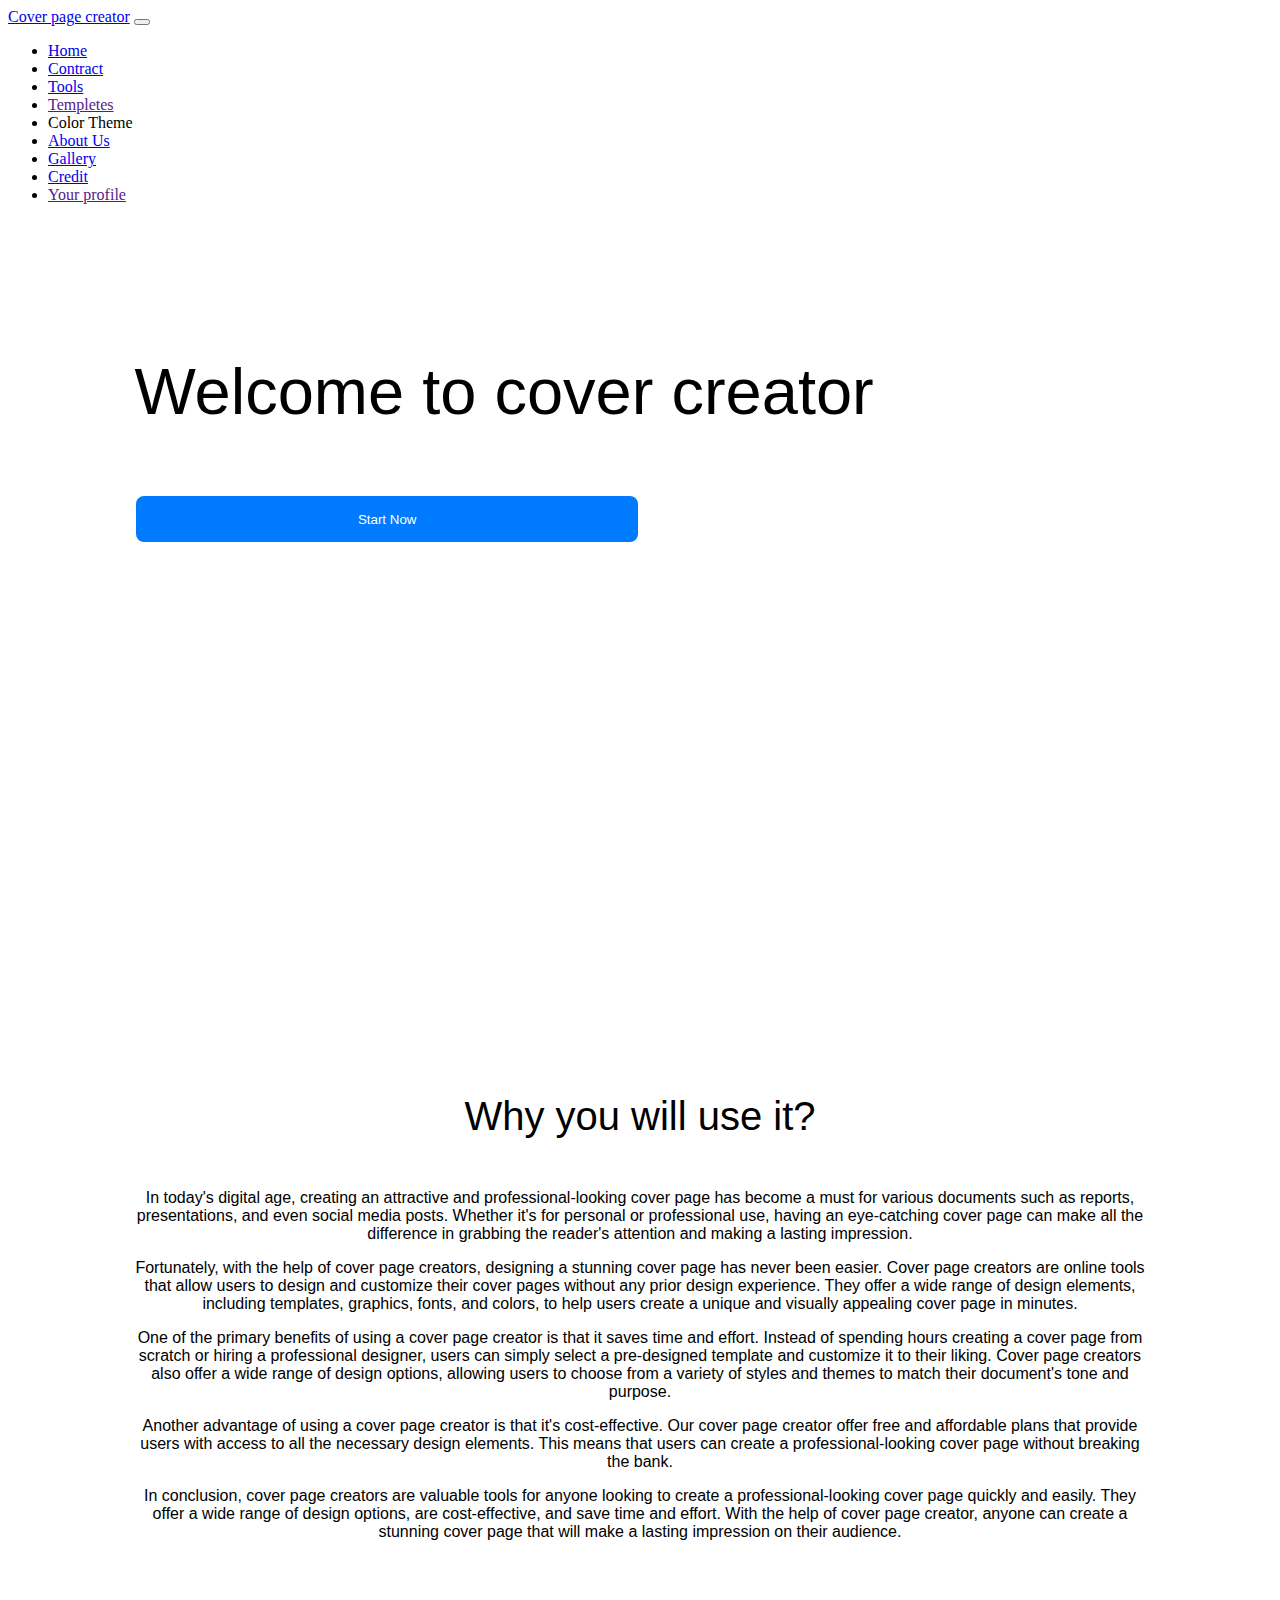
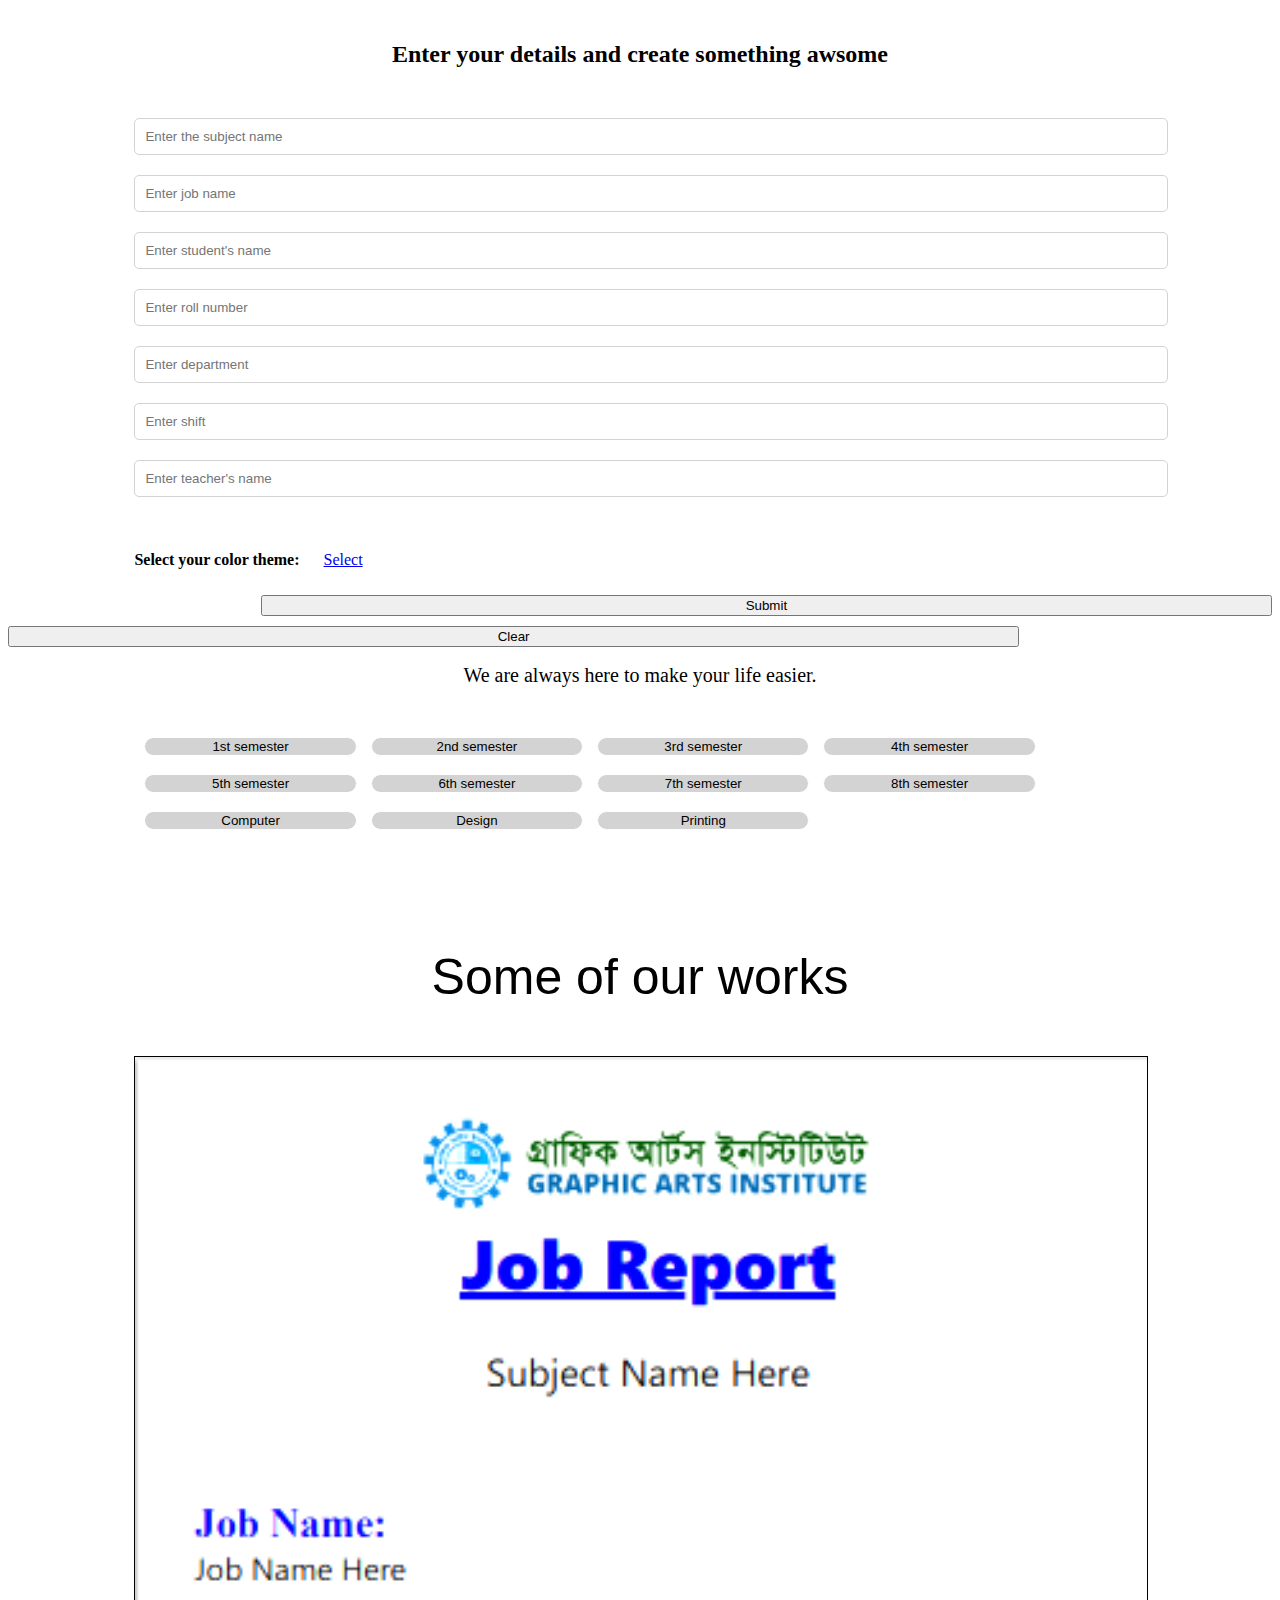
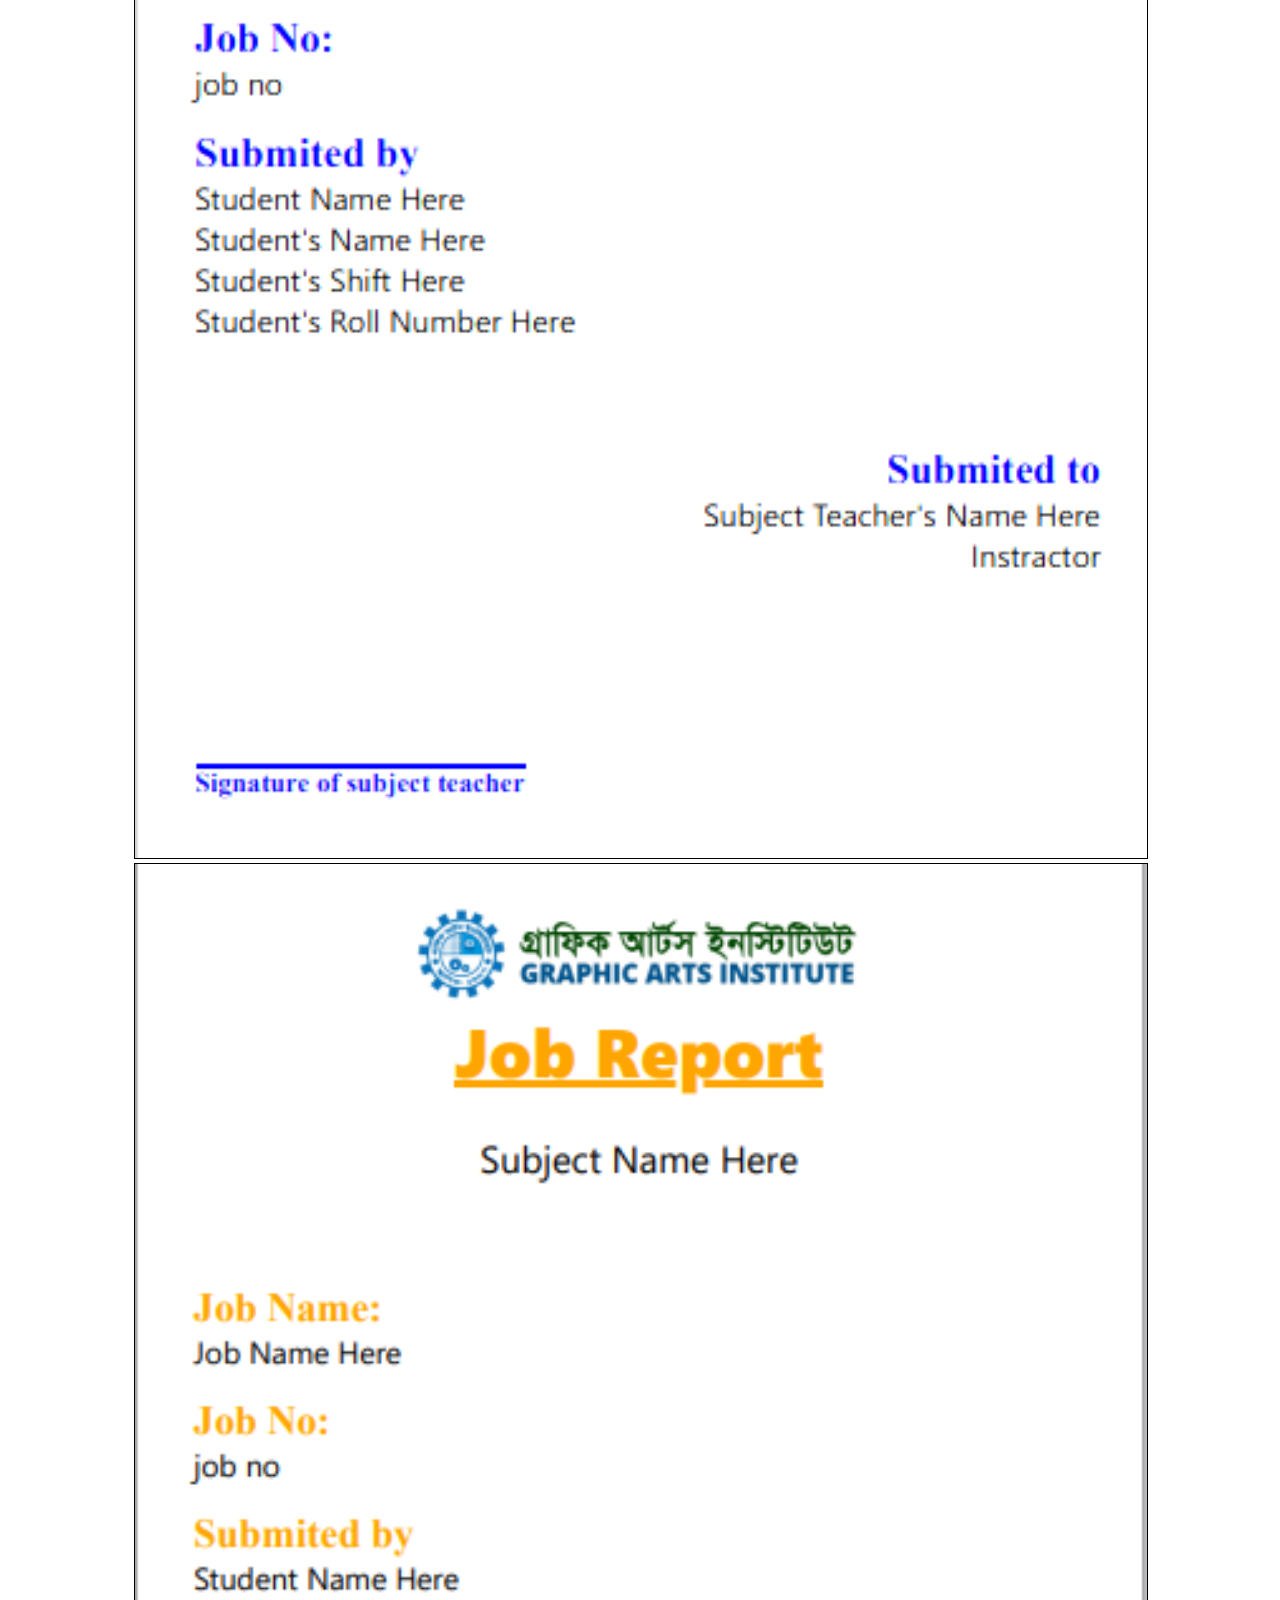
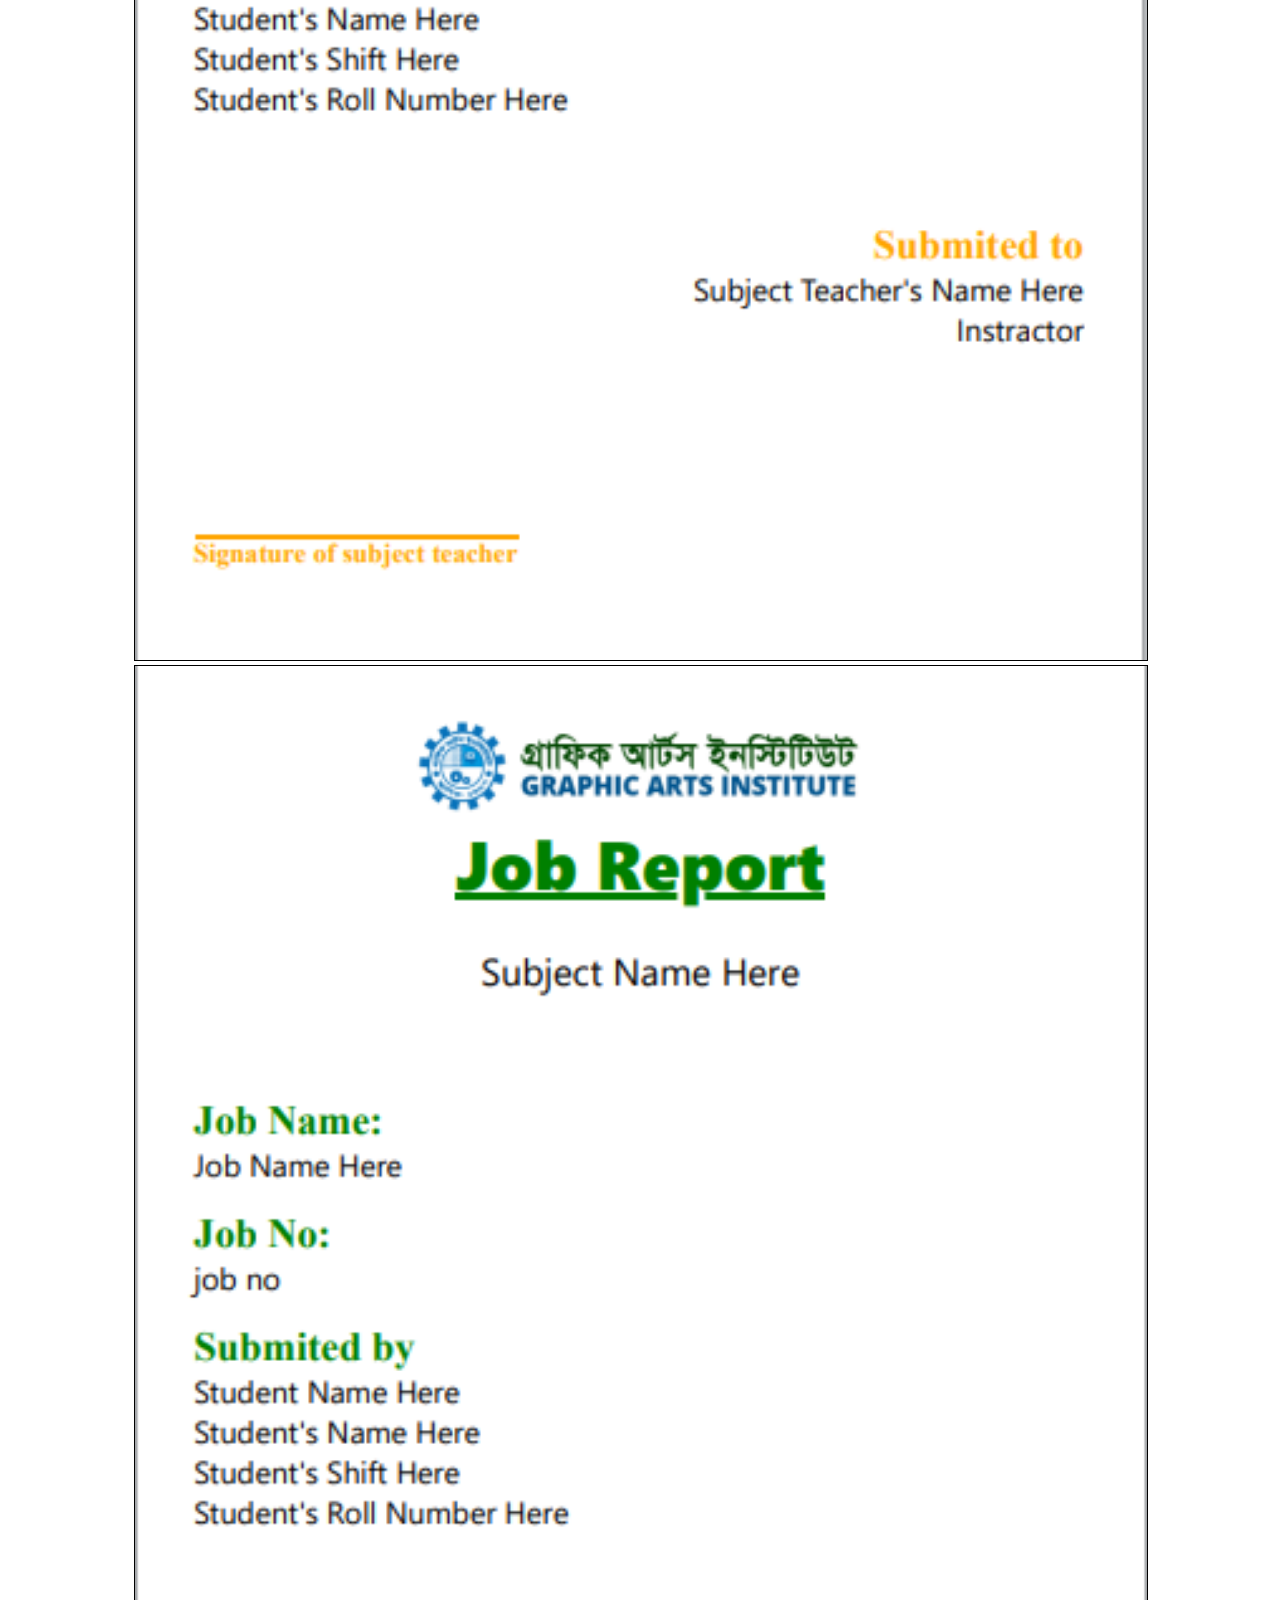
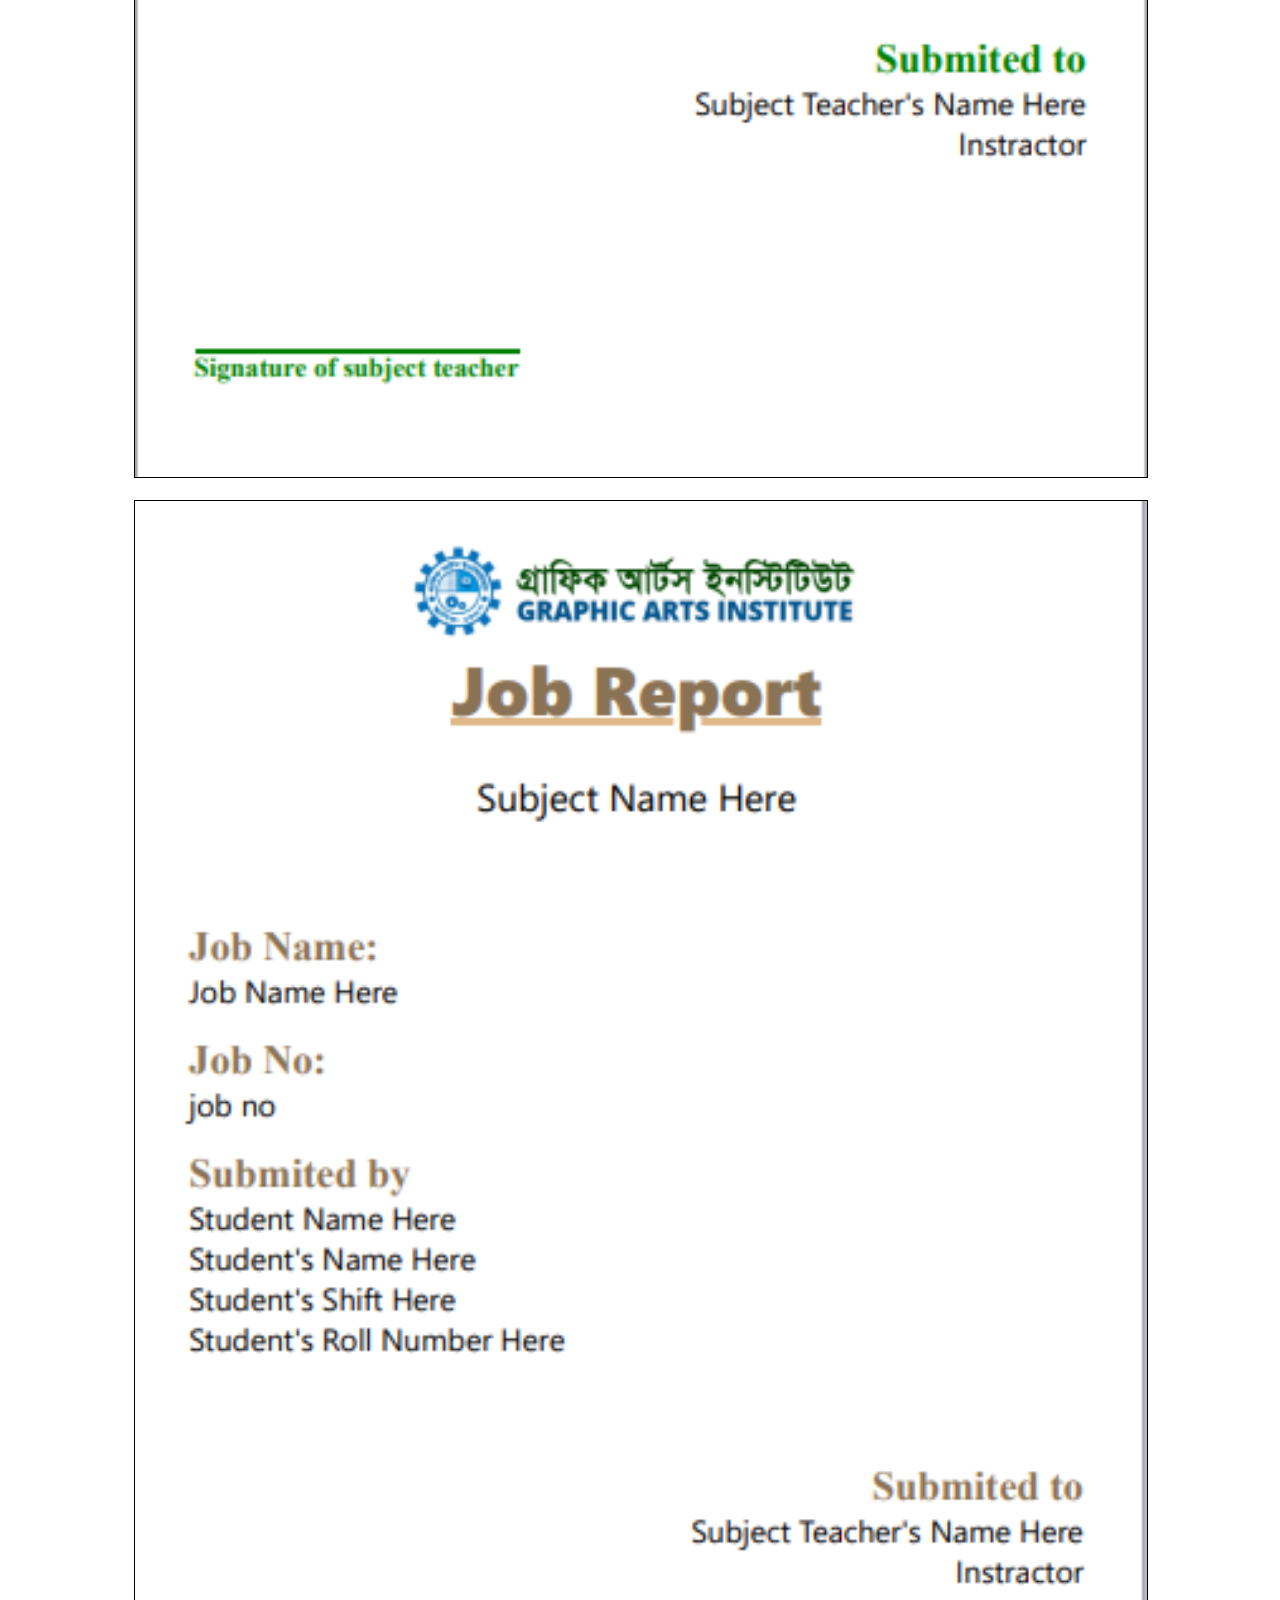
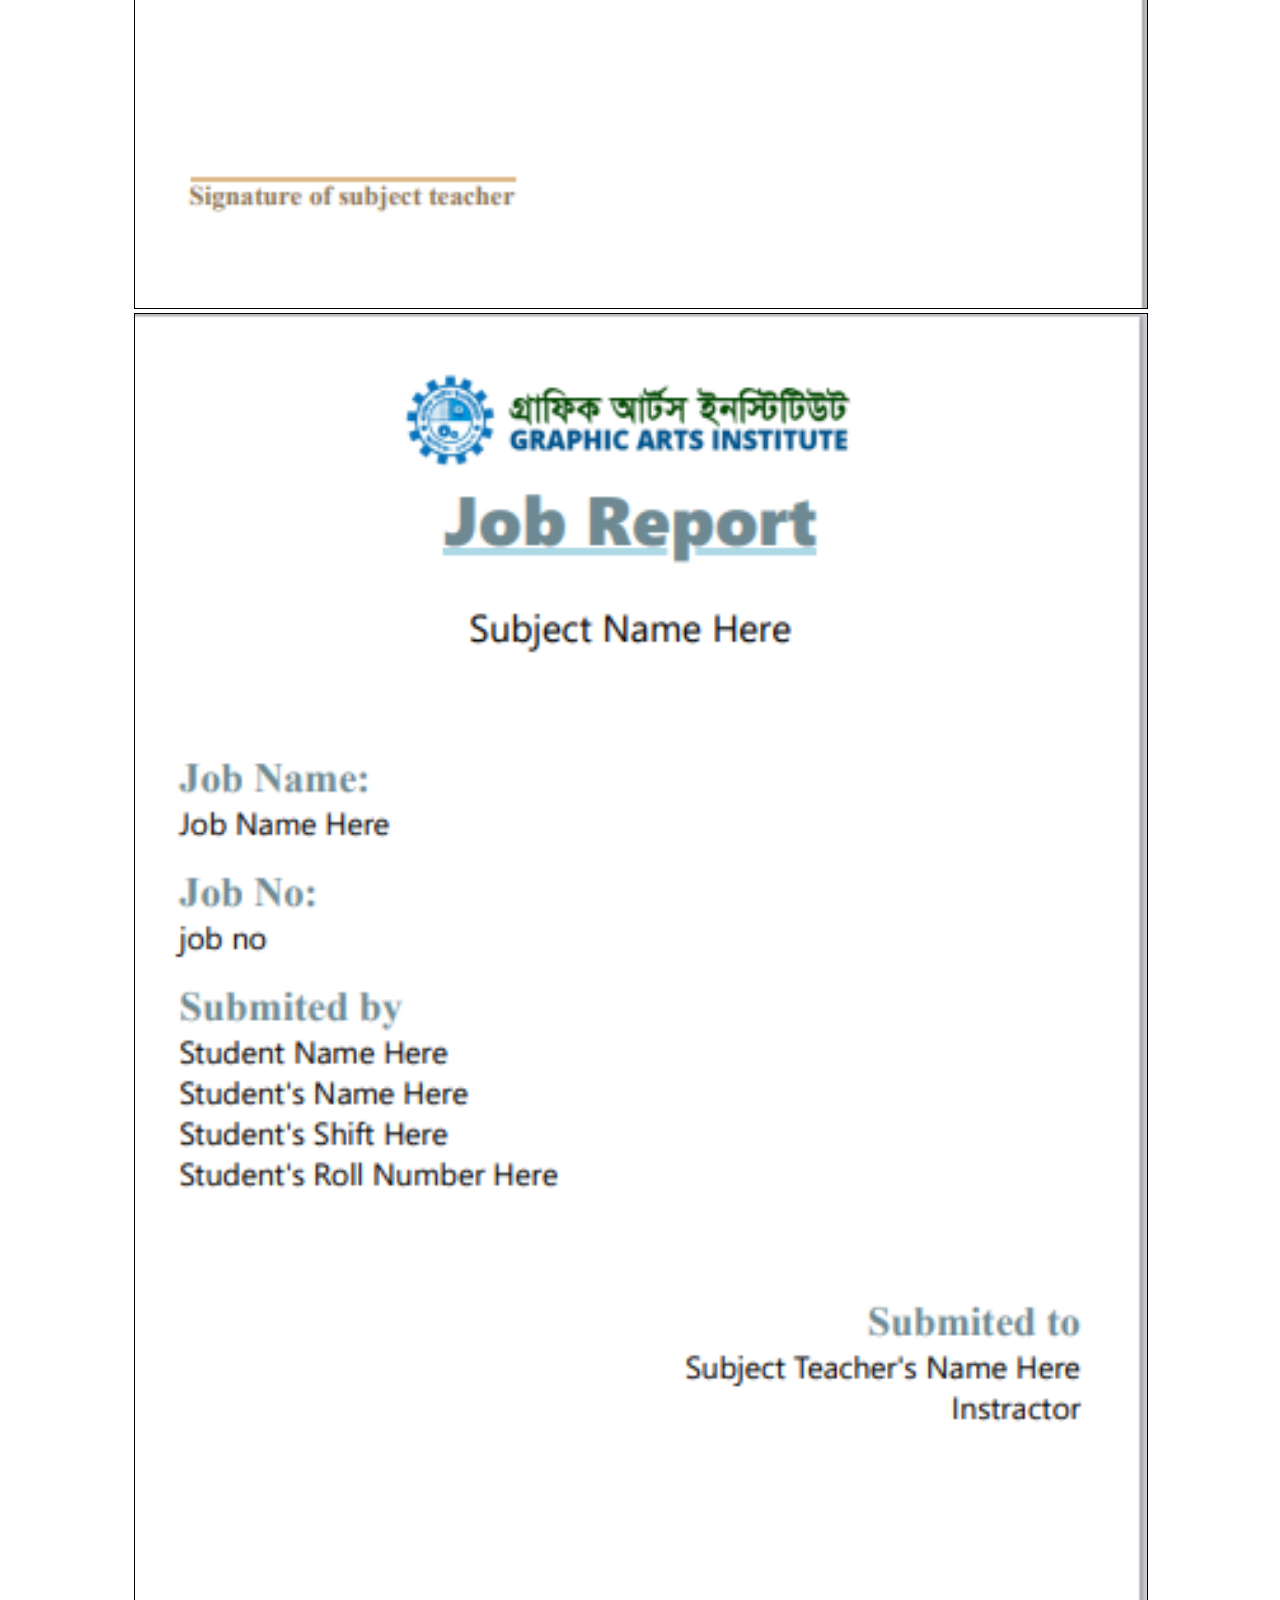
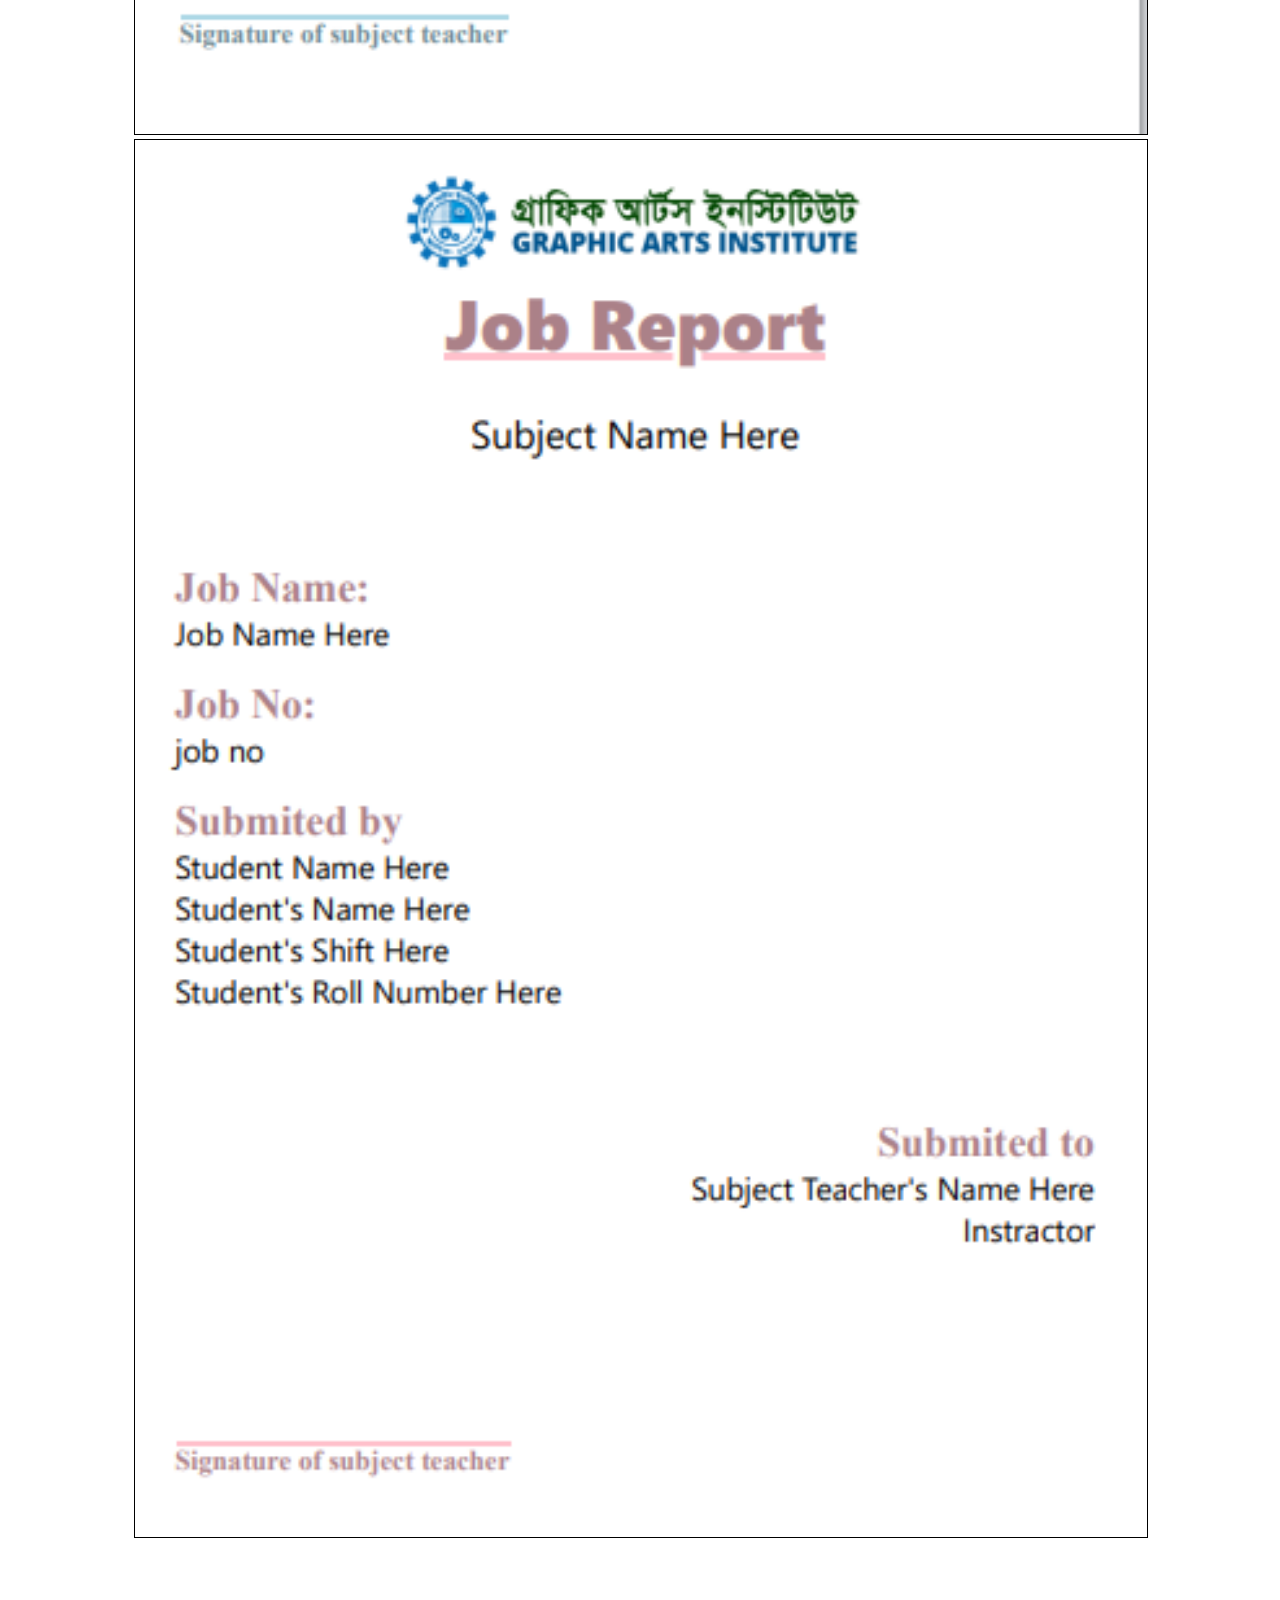
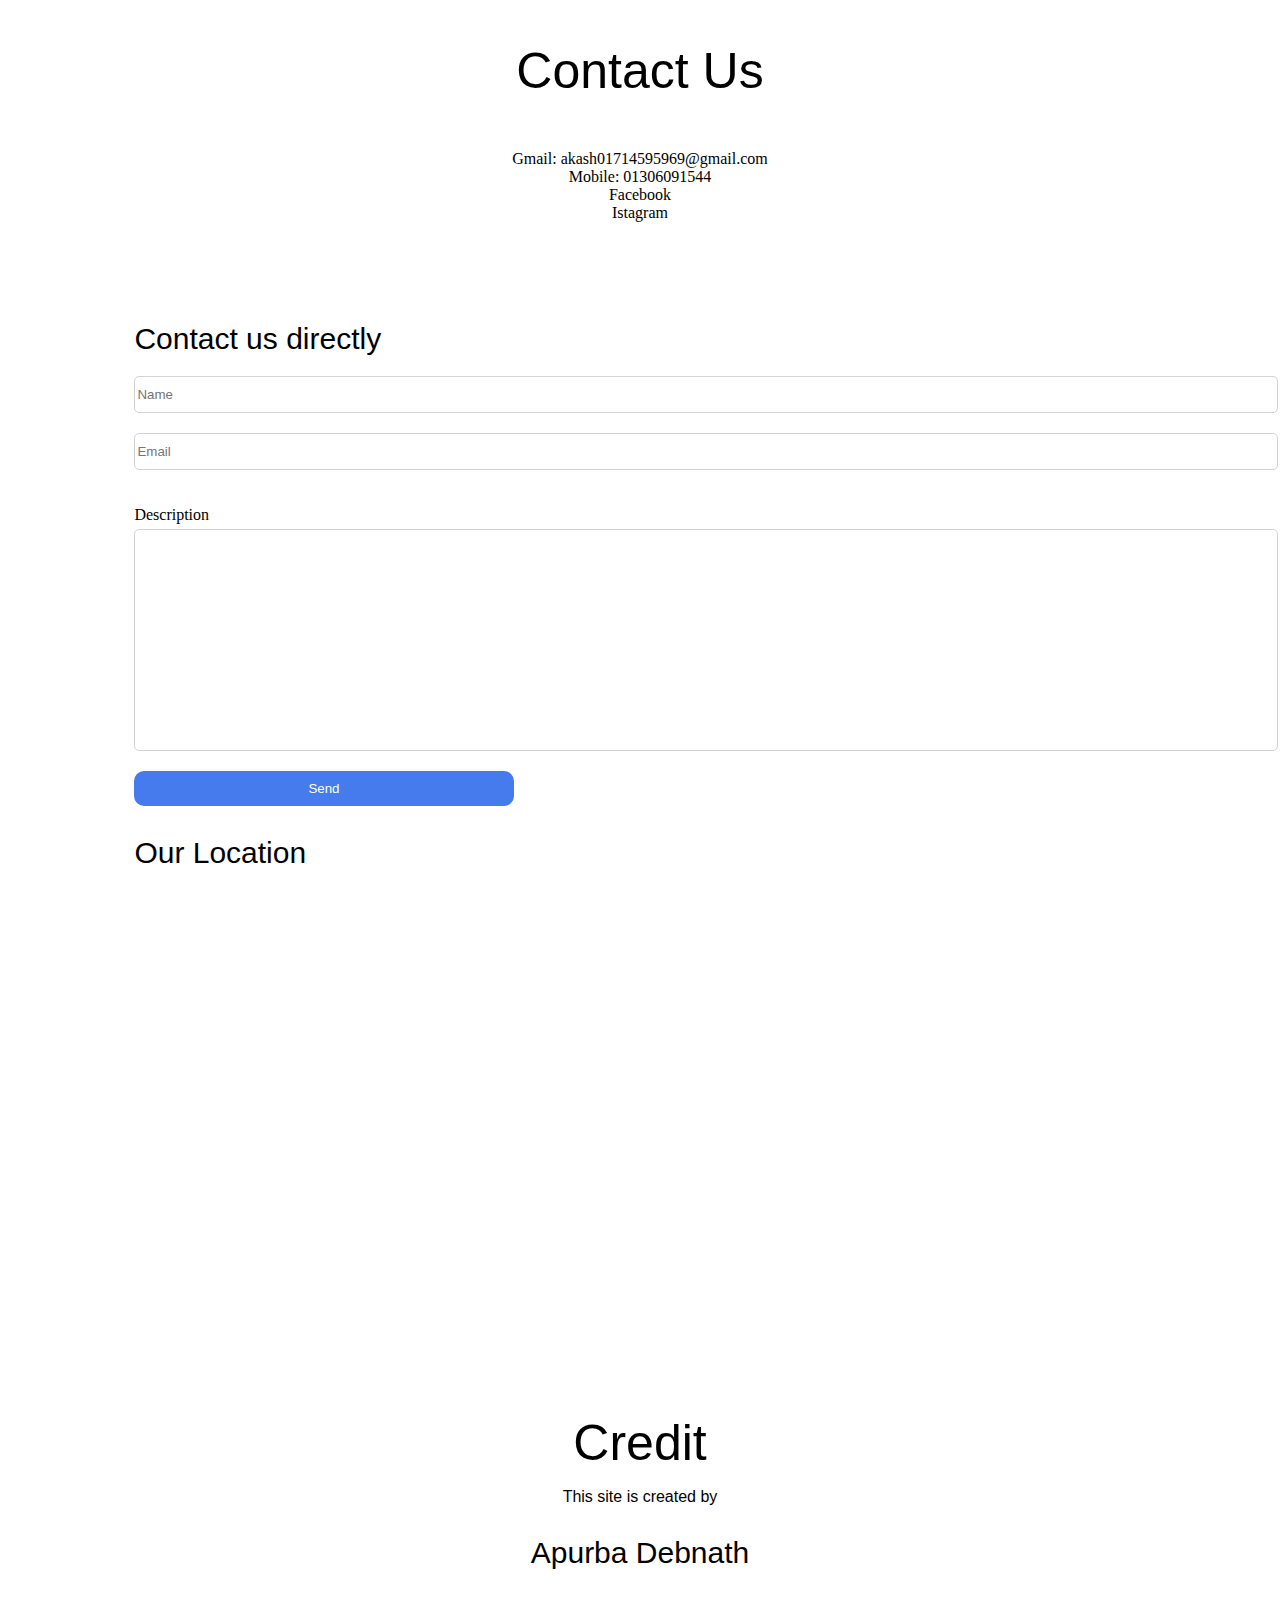
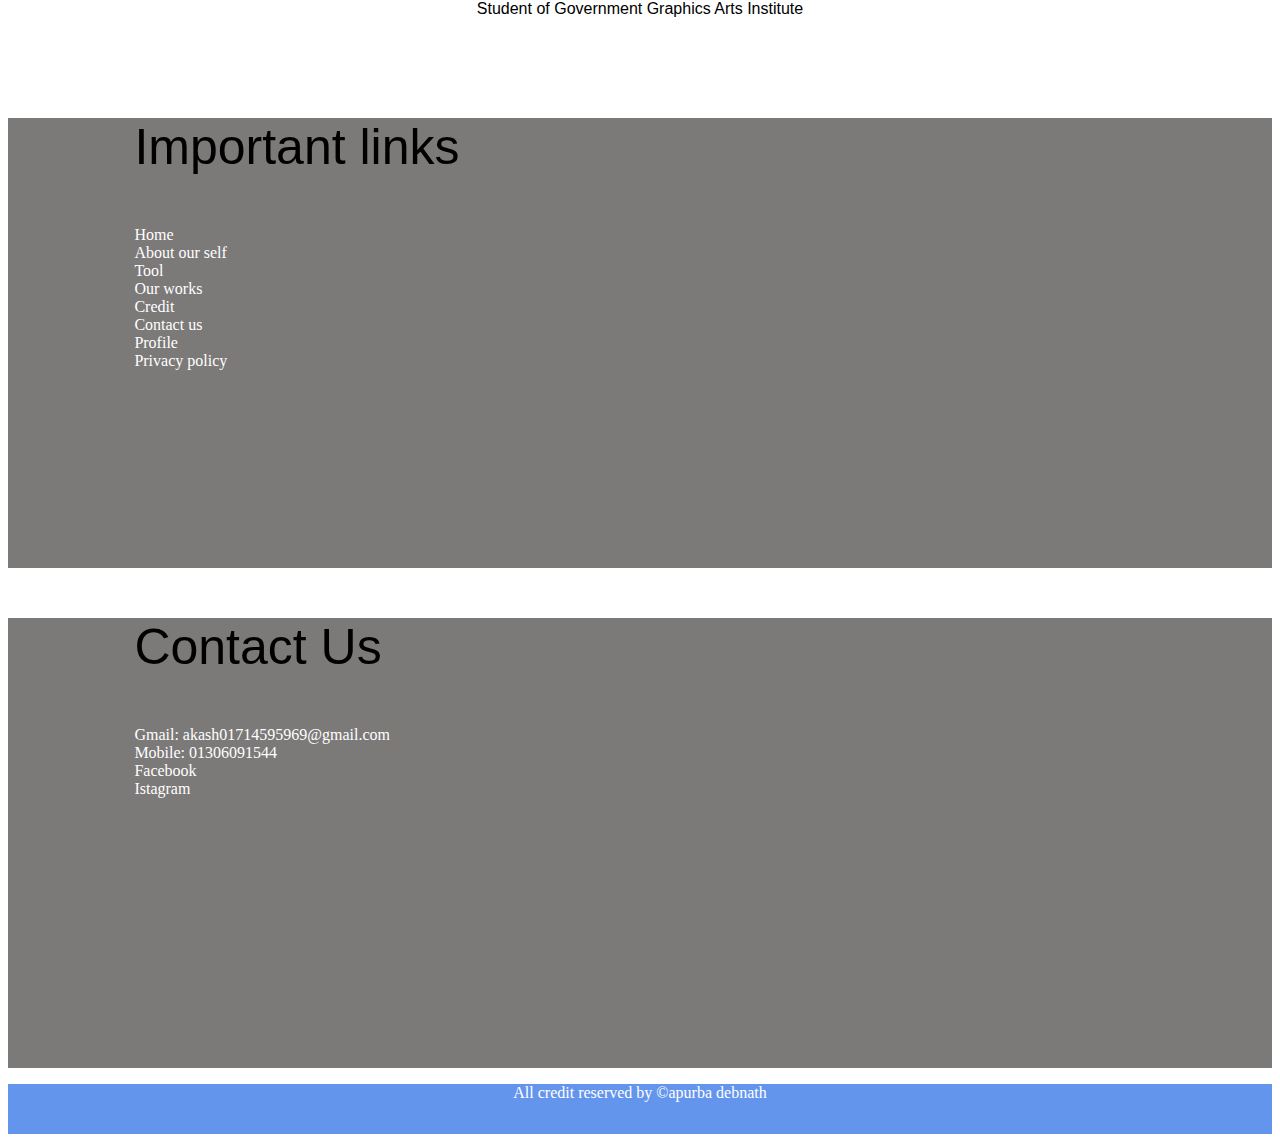
<file: index.html>
<!doctype html>
<html lang="en">

<head>
    <meta charset="utf-8">
    <meta name="viewport" content="width=device-width, initial-scale=1">
    <title>Cover page creator</title>
    <link rel="shortcut icon"
        href="assets/153-1535610_like-us-on-facebook-icon-vector-download-facebook-page-logo-png.png"
        type="image/x-icon">
    <link href="https://cdn.jsdelivr.net/npm/bootstrap@5.2.3/dist/css/bootstrap.min.css" rel="stylesheet"
        integrity="sha384-rbsA2VBKQhggwzxH7pPCaAqO46MgnOM80zW1RWuH61DGLwZJEdK2Kadq2F9CUG65" crossorigin="anonymous">
    <link rel="stylesheet" href="assets/style.css">
</head>

<body>
    <section id="head">
        <div class="head">
            <nav class="navbar navbar-expand-lg bg-light">
                <div class="container-fluid">
                    <a class="navbar-brand" href="#">Cover page creator</a>
                    <button class="navbar-toggler" type="button" data-bs-toggle="collapse"
                        data-bs-target="#navbarSupportedContent" aria-controls="navbarSupportedContent"
                        aria-expanded="false" aria-label="Toggle navigation">
                        <span class="navbar-toggler-icon"></span>
                    </button>
                    <div class="collapse navbar-collapse" id="navbarSupportedContent">
                        <ul class="navbar-nav me-auto mb-2 mb-lg-0">
                            <li class="nav-item">
                                <a class="nav-link active" id="home" aria-current="page" href="#">Home</a>
                            </li>
                            <li class="nav-item">
                                <a class="nav-link" href="#contact">Contract</a>
                            </li>
                            <li class="nav-item">
                                <a class="nav-link" href="#tool">Tools</a>
                            </li>
                            <li class="nav-item">
                                <a class="nav-link" href="">Templetes</a>
                            </li>
                            <li class="nav-item">
                                <a class="nav-link" onclick="theme()">Color Theme</a>
                            </li>
                            <li class="nav-item">
                                <a class="nav-link" href="#about">About Us</a>
                            </li>
                            <li class="nav-item">
                                <a class="nav-link" href="#gallery">Gallery</a>
                            </li>
                            <li class="nav-item">
                                <a class="nav-link" href="#credit">Credit</a>
                            </li>
                            <li class="nav-item">
                                <a class="nav-link" href="">Your profile</a>
                            </li>


                        </ul>

                    </div>
                </div>
            </nav>
        </div>
    </section>





    <section id="main">
        <section id="theme" style="display: none;">
            <p class="thm-head">
                Select your color theme
            </p>
            <div class="row">
                <div class="col-lg-2">
                    <a href="#tool"><input type="button" value="Default Theme" style="color: white;" class="thm" onclick="theme_default()"></a>
                </div>
                <div class="col-lg-2">
                    <a href="#tool"><input type="button" value="Orange Theme" style="background-color: orange;"
                            class="thm" onclick="theme_orange()"></a>
                </div>
                <div class="col-lg-2">
                    <a href="#tool"><input type="button" onclick="theme_brown()" value="Brown Theme"
                            style="background-color: burlywood;" class="thm"></a>
                </div>
                <div class="col-lg-2">
                    <a href="#tool"><input type="button" value="Green Theme"
                            style="background-color: green; color: white;" onclick="theme_green()" class="thm"></a>
                </div>
                <div class="col-lg-2">
                    <a href="#tool"> <input type="button" value="Pink Theme" onclick="theme_pink()"
                            style="background-color: pink;" class="thm"></a>
                </div>
                <div class="col-lg-2">
                    <a href="#tool"><input onclick="theme_lightblue()" type="button" value="Light blue Theme"
                            style="background-color: lightblue;" class="thm"></a>
                </div>

            </div>

        </section>




        <section id="baner">
            <div class="row">
                <div class="col-lg-6">
                    <p class="baner-txt">
                        Welcome to cover creator
                    </p>
                    <a href="#tool"><input type="button" class="baner-btn" value="Start Now"></a>
                </div>
                <div class="col-lg-6">

                </div>

            </div>
        </section>
        <section id="about">
            <div class="row">
                <div class="col-lg-12">
                    <p class="about-head">
                        Why you will use it?
                    </p>
                    <p class="about-txt">
                        In today's digital age, creating an attractive and professional-looking cover page has become a
                        must for various documents such as reports, presentations, and even social media posts. Whether
                        it's for personal or professional use, having an eye-catching cover page can make all the
                        difference in grabbing the reader's attention and making a lasting impression.
                    </p>

                    <p class="about-txt">
                        Fortunately, with the help of cover page creators, designing a stunning cover page has never
                        been easier. Cover page creators are online tools that allow users to design and customize their
                        cover pages without any prior design experience. They offer a wide range of design elements,
                        including templates, graphics, fonts, and colors, to help users create a unique and visually
                        appealing cover page in minutes.
                    </p>
                    <p class="about-txt">
                        One of the primary benefits of using a cover page creator is that it saves time and effort.
                        Instead of spending hours creating a cover page from scratch or hiring a professional designer,
                        users can simply select a pre-designed template and customize it to their liking. Cover page
                        creators also offer a wide range of design options, allowing users to choose from a variety of
                        styles and themes to match their document's tone and purpose.
                    </p>
                    <p class="about-txt">
                        Another advantage of using a cover page creator is that it's cost-effective. Our cover page
                        creator offer free and affordable plans that provide users with access to all the necessary
                        design elements. This means that users can create a professional-looking cover page without
                        breaking the bank.
                    </p>
                    <p class="about-txt">
                        In conclusion, cover page creators are valuable tools for anyone looking to create a
                        professional-looking cover page quickly and easily. They offer a wide range of design options,
                        are cost-effective, and save time and effort. With the help of cover page creator, anyone can
                        create a stunning cover page that will make a lasting impression on their audience.
                    </p>

                </div>

            </div>
        </section>




        <div class="main" id="tool">
            <h2>
                Enter your details and create something awsome
            </h2>

            <div class="row">
                <div class="col-lg-6">
                    <div class="input-group">

                        <input type="text" class="tool-input" id="sub-name" value="" aria-label="First name"
                            placeholder="Enter the subject name" class="form-control">

                    </div>
                    <div class="input-group">

                        <input type="text" class="tool-input" id="job-name" value="" aria-label="First name"
                            placeholder="Enter job name" class="form-control">

                    </div>
                    <div class="input-group">

                        <input type="text " class="tool-input" id="student-name" aria-label="First name"
                            placeholder="Enter student's name" class="form-control">

                    </div>
                    <div class="input-group">

                        <input type="text" class="tool-input" id="roll-number" aria-label="First name"
                            placeholder="Enter roll number" class="form-control">

                    </div>
                    <div class="input-group">

                        <input type="text" class="tool-input" id="department" aria-label="First name"
                            placeholder="Enter department" class="form-control">

                    </div>
                    <div class="input-group">

                        <input type="text" class="tool-input" id="shift" aria-label="First name"
                            placeholder="Enter shift" class="form-control">

                    </div>
                    <div class="input-group">

                        <input type="text" class="tool-input" id="teacher-name" aria-label="First name"
                            placeholder="Enter teacher's name" class="form-control">

                    </div>
                    <br>
                    <p class="tool-theme">
                        <b>
                            Select your color theme:
                        </b>
                        <span id="tool-theme-name" style="color: blue; margin-left: 10px; ">
                            
                        </span>

                        <span>
                            <a onclick="theme_change()" href="#head" style=" margin-left: 10px;">Select</a>
                        </span>
                    </p>
                    <div class="row">
                        <div class="col-lg-6">
                            <button type="button" class="btn btn-success" onclick="send()">Submit</button></a>

                        </div>
                        <div class="col-lg-6">
                            <button type="button" class="btn btn-danger">Clear</button>
                        </div>

                    </div>
                </div>
                <div class="col-lg-6">

                    <h2 class="sughead">
                        We are always here to make your life easier.
                    </h2>
                    <div class="sug-btn-grp">
                        <input type="button" class="sug-btn" value="1st semester">
                        <input type="button" class="sug-btn" value="2nd semester">
                        <input type="button" class="sug-btn" value="3rd semester">
                        <input type="button" class="sug-btn" value="4th semester">
                    </div>
                    <br>
                    <div class="sug-btn-grp">
                        <input type="button" class="sug-btn" value="5th semester">
                        <input type="button" class="sug-btn" value="6th semester">
                        <input type="button" class="sug-btn" value="7th semester">
                        <input type="button" class="sug-btn" value="8th semester">
                    </div>
                    <br>
                    <div class="sug-btn-grp">
                        <input type="button" class="sug-btn" value="Computer">
                        <input type="button" class="sug-btn" value="Design">
                        <input type="button" class="sug-btn" value="Printing">

                    </div>
                    <br>
                    




                </div>



            </div>

        </div>


        </div>









    </section>
    <section id="gallery">
        <p class="img-head">
            Some of our works
        </p>
        <div class="row">
            <div class="col-lg-4">
                <img class="img" src="assets/Screenshot (16).png" alt="" srcset="">
            </div>
            <div class="col-lg-4">
                <img class="img" src="assets/Screenshot (17).png" alt="" srcset="">
            </div>
            <div class="col-lg-4">
                <img class="img" src="assets/Screenshot (18).png" alt="" srcset="">
            </div>

        </div>
        <br>
        <div class="row">
            <div class="col-lg-4">
                <img class="img" src="assets/Screenshot (19).png" alt="" srcset="">
            </div>
            <div class="col-lg-4">
                <img class="img" src="assets/Screenshot (20).png" alt="" srcset="">
            </div>
            <div class="col-lg-4">
                <img class="img" src="assets/Screenshot (22).png" alt="" srcset="">
            </div>

        </div>
    </section>


    <section id="contact">
        <p class="contact-head">
            Contact Us
        </p>
        <p class="contact-details">
            <a href="mailto:akash01714595969@gmail.com">Gmail: akash01714595969@gmail.com</a>
            <br>
            <a href="tel:+8801306091544">Mobile: 01306091544</a>
            <br>
            <a href="http://facebook.com" target="_blank" rel="noopener noreferrer">Facebook</a>
            <br>
            <a href="http://instagram.com" class="contact-instagram" target="_blank"
                rel="noopener noreferrer">Istagram</a>
        </p>


        <div class="row">
            <div class=" col-lg-6">
                <p class="feed-head">
                    Contact us directly
                </p>
                <input type="text" class="feed-input" placeholder="Name">
                <br>


                <input type="email" class="feed-input" placeholder="Email">
                <br>


                <p class="feed-txt">Description</p>

                <input type="text" class="feed-input feed-input-lg">
                <br>

                <input type="button" value="Send" class="feed-btn">





            </div>

            <div class="col-lg-6">



                <div class="row">
                    <div class="col-lg-12">
                        <p class="map-head">
                            Our Location
                        </p>
                        <iframe
                            src="https://www.google.com/maps/embed?pb=!1m10!1m8!1m3!1d90081.67379365415!2d90.42082539169591!3d23.75750110249601!3m2!1i1024!2i768!4f13.1!5e0!3m2!1sen!2sbd!4v1676960363920!5m2!1sen!2sbd"
                            class="map" height="420" style="border:0;" allowfullscreen="" loading="lazy"
                            referrerpolicy="no-referrer-when-downgrade" alt="map"></iframe>
                    </div>

                </div>




            </div>

        </div>


    </section>
    <section id="credit">
        <p class="credit-head">
            Credit
        </p>
        <p class="credit-txt">
            This site is created by
        </p>
        <a title="Github link of Apurba" href="http://">
            <p class="credit-txt" style="font-size: 30px;">
                Apurba Debnath
            </p>
        </a>
        <p class="credit-txt">
            Student of Government Graphics Arts Institute
        </p>
    </section>
    <section id="footer">
        <div class="row">
            <div class="col-lg-6 footer-left">
                <div class="footer-element-left">
                    <p class="link-head">
                        Important links
                    </p>
                    <a href="">Home</a>
                    <br>
                    <a href="">About our self</a>
                    <br>
                    <a href="">Tool</a>
                    <br>
                    <a href="">Our works</a>
                    <br>
                    <a href="">Credit</a>
                    <br>
                    <a href="">Contact us</a>
                    <br>
                    <a href="">Profile</a>
                    <br>
                    <a href="">Privacy policy</a>
                </div>
            </div>
            <div class="col-lg-6 footer-right">
                <div class=" footer-element-right">
                    <p class="contact-head">
                        Contact Us
                    </p>
                    <p class="contact-details">
                        <a href="mailto:akash01714595969@gmail.com">Gmail: akash01714595969@gmail.com</a>
                        <br>
                        <a href="tel:+8801306091544">Mobile: 01306091544</a>
                        <br>
                        <a href="http://facebook.com" target="_blank" rel="noopener noreferrer">Facebook</a>
                        <br>
                        <a href="http://instagram.com" class="contact-instagram" target="_blank"
                            rel="noopener noreferrer">Istagram</a>
                    </p>





                </div>
            </div>
        </div>
        <div class="row">
            <div class="col-lg-12 col-12">
                <div style=" background-color: cornflowerblue; height: 50px;">
                    <p style="text-align: center; color: white;">
                        All credit reserved by ©apurba debnath
                    </p>
                </div>

            </div>

        </div>
    </section>














    <script src="https://cdn.jsdelivr.net/npm/bootstrap@5.2.3/dist/js/bootstrap.bundle.min.js"
        integrity="sha384-kenU1KFdBIe4zVF0s0G1M5b4hcpxyD9F7jL+jjXkk+Q2h455rYXK/7HAuoJl+0I4"
        crossorigin="anonymous"></script>
    <script src="assets/main.js"></script>

</body>

</html>
</file>
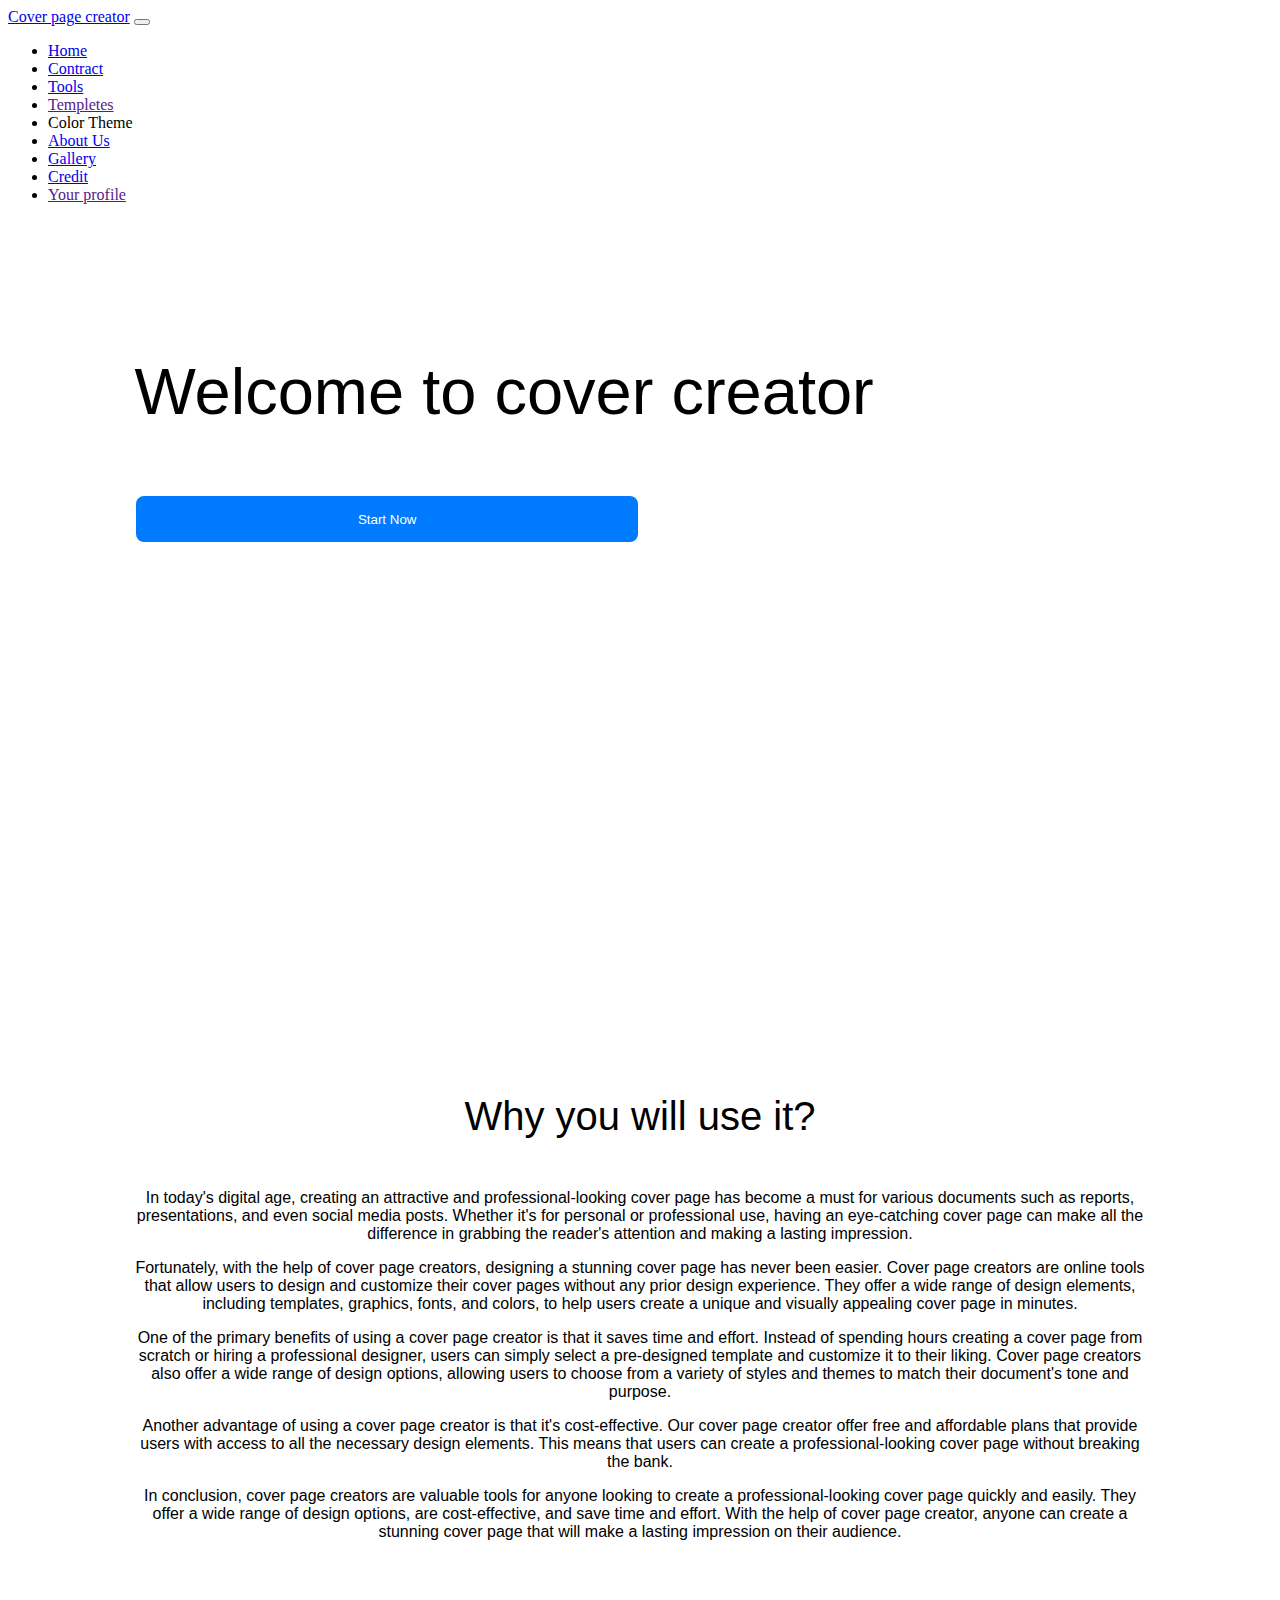
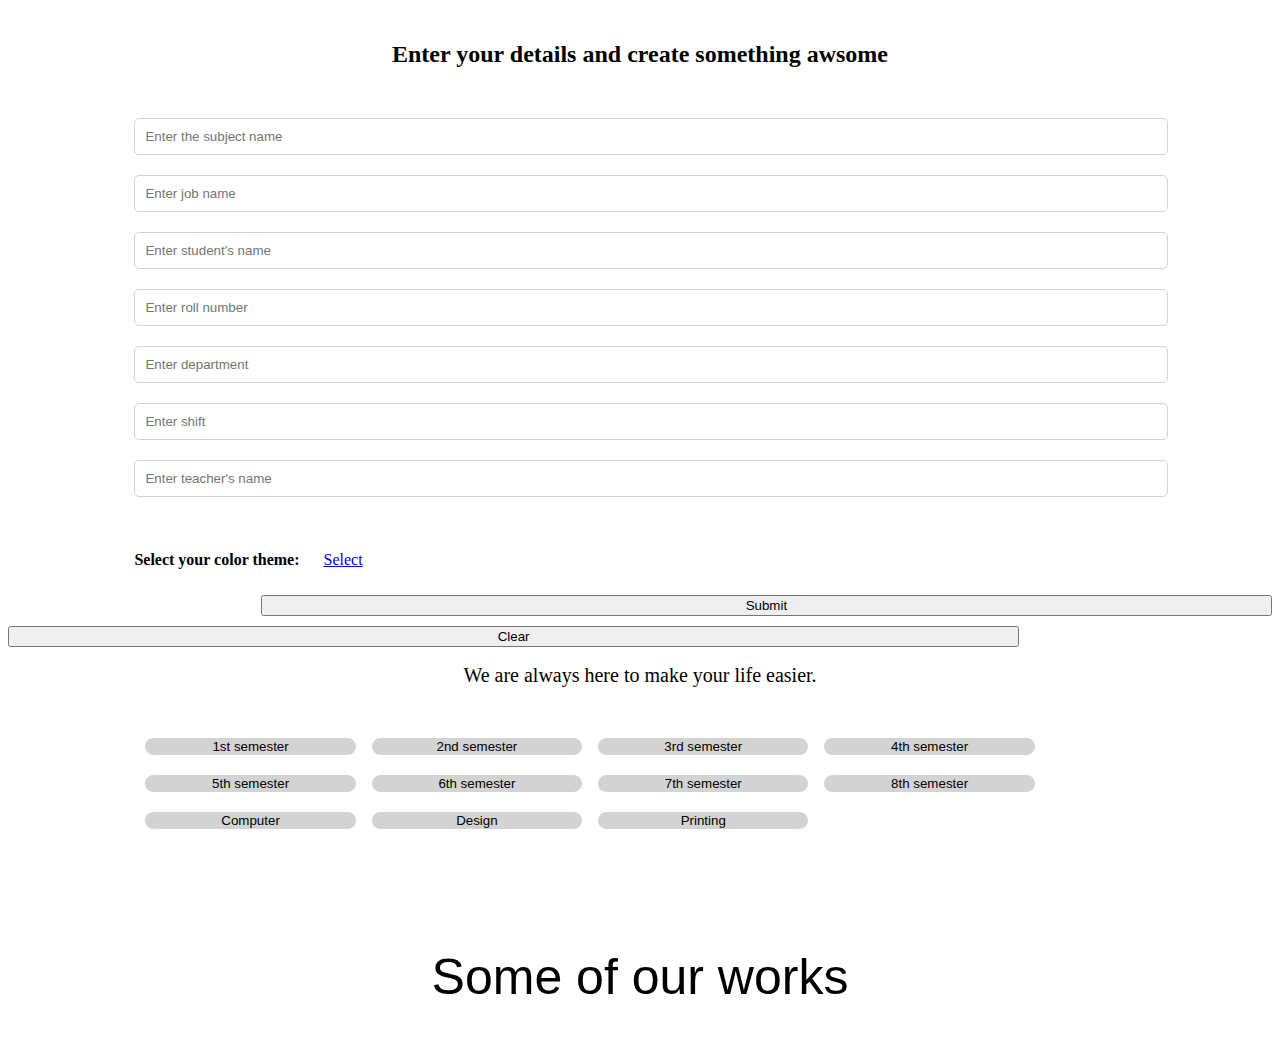
<file: cover.html>
<!DOCTYPE html>
<html lang="en">

<head>
    <meta charset="UTF-8">
    <meta http-equiv="X-UA-Compatible" content="IE=edge">
    <meta name="viewport" content="width=device-width, initial-scale=1.0">
    <title>your page</title>
    
    <style>
        .paper {
        
        }

        .head .job-report {
            font-family: 'Segoe UI', Tahoma, Geneva, Verdana, sans-serif;
            font-size: 40pt;
            font-weight: 800;
            text-align: center;
            margin-top: 0;
            color: blue;
            text-decoration: underline;
            margin: 0;


        }

        .head .sub-name {
            font-family: 'Segoe UI', Tahoma, Geneva, Verdana, sans-serif;
            font-size: 22pt;
            margin: 0;
            text-align: center;
            margin-top: 30px;

        }

        .data p {
            margin: 0;
            font-family: 'Segoe UI', Tahoma, Geneva, Verdana, sans-serif;
            font-size: 18pt;
        }

        h1 {
            color:blue;
            margin: 0;
            margin-top: 80px;

        }
        
    </style>
</head>

<body onload="download()">
    <div class="paper">
        <img src="assets/logo2.png" alt="" srcset="" width="50%" style="margin-left: 25%;">
        <br>
        <div class="head">
            <p class="job-report" id="theme-jr">
                Job Report</p>
            <p class="sub-name" id="c-sub-name">
                
            </p>
        </div>
        <div class="data">
            <h1 id="theme-jn">Job Name:</h1>
            <p id="c-job-name">jobname</p>
        </div>
        <div class="data" >
            <h1 id="theme-jno" style="margin-top: 20px;">Job No:</h1>
            <p>job no</p>
        </div>
        <div class="data">
            <h1 id="theme-sb" style="margin-top: 20px;">Submited by </h1>
            <p id="c-student-name"> </p>

            <p id="c-department" ></p>
            <p id="c-shift"></p>

            <p id="c-roll"></p>
        </div>
        <div class="data" style="text-align: right; margin-top:80px;">
            <h1 id="theme-st">Submited to </h1>
            <p id="c-teacher-name"></p>

            <p>Junior Instractor</p>



        </div>
        <div class="data" style="margin-top: 150px; font-size: 8pt;" >
            <h1 id="theme-sg" style="text-decoration: overline;">Signature of subject teacher </h1>
            
        </div>
       
    </div>
    <script src="assets/cover.js"></script>
</body>

</html>
</file>
<file: assets/style.css>
.nav-link:hover {
    color: blue;
}

#home:hover {
    color: blue;
}

.dropdown-item:hover {
    color: blue;
}

.navbar-brand:hover {
    color: blue;
}






.paper {
    width: 30%;
    height: 30%;
    border: 1px solid black;
    margin-left: 25%;
    margin-top: 50px;

}

.head .job-report {
    font-family: 'Segoe UI', Tahoma, Geneva, Verdana, sans-serif;
    font-size: 72pt;
    font-weight: 800;
    text-align: center;
    margin-top: 0;
    color: blue;
    text-decoration: underline;
    margin: 0;


}

.head .job-name {
    font-family: 'Segoe UI', Tahoma, Geneva, Verdana, sans-serif;
    font-size: 22pt;
    margin: 0;
    text-align: center;
    margin-top: 30px;

}

.data p {
    margin: 0;
    font-family: 'Segoe UI', Tahoma, Geneva, Verdana, sans-serif;
    font-size: 18pt;
}

h1 {
    color: blue;
    margin: 0;
    margin-top: 100px;

}

.round-button {
    border-radius: 50%;
    width: 100px;
    height: 100px;
    background-color: #007bff;
    color: #fff;
    border: none;
    font-size: 20px;
    font-weight: bold;
}

.custom-margin {
    margin-top: 55px;
}

@media (min-width: 992px) {
    .no-margin {
        margin: 0;
        margin-right: 10px;

    }
}

.margin {
    margin-top: 20px;
}

@media (min-width: 992px) {
    .margin {
        margin-top: 50px;
    }
}

.head-middle {
    text-align: center;
}

@media (min-width :992px) {
    body{
        overflow-x: hidden;
    }
    .large {
        margin-left: 0 auto;
        font-family: 'Segoe UI', Tahoma, Geneva, Verdana, sans-serif;
        font-size: 35px;
        font-weight: 1000;
        padding: 60px;
        text-align: center;

    }

    #main {
        margin-bottom: 100px;

    }


    .tool-input {
        margin-left: 10%;
        width: 80%;
        padding: 10px;
        margin-bottom: 20px;
        border: 1px solid lightgray;
        border-radius: 5px;
    }

    .sughead {
        font-size: 20px;
        font-weight: 400;
        text-align: center;
        margin-bottom: 30px;
    }

    .sug-btn-grp {
        margin-left: 10%;
        width: 80%;

    }

    .sug-btn {
        width: 21%;
        margin-left: 10px;
        border: 1px solid white;
        border-radius: 15px;
        background-color: lightgray;
    }

    .btn-success {
        width: 80%;
        margin-left: 20%;
        margin-top: 10px;

    }

    .btn-danger {
        width: 80%;
        margin-right: 10%;
        margin-top: 10px;
    }

    .radio {
        margin-right: 5px;
    }

    .feed-head {
        font-family: 'Segoe UI', Tahoma, Geneva, Verdana, sans-serif;
        font-size: 30px;
        font-weight: 300;
        margin-bottom: 20px;
        margin-left: 10%;

    }

    #contact {
        margin-bottom: 100px;
    }

    .contact-head {
        text-align: center;
        font-family: 'Segoe UI', Tahoma, Geneva, Verdana, sans-serif;
        font-size: 50px;

    }

    .contact-details {
        text-align: center;
        margin-bottom: 100px;
    }
    .contact-details a{
        text-decoration: none;
      color: black;
    }
    .contact-details a:hover{
        text-decoration: underline;
    }

    .contact-instagram {}

    .feed-input {
        margin-left: 10%;
        width: 90%;
        padding-top: 10px;
        padding-bottom: 10px;
        margin-bottom: 20px;
        border: 1px solid lightgray;
        border-radius: 5px;
    }

    .feed-input-lg {
        height: 200px;
        margin-top: 5px;
    }

    .feed-btn {
        padding: 10px;
        width: 30%;
        border-radius: 10px;
        border: 0;
        background-color: rgb(70, 123, 238);
        color: white;
        margin-left: 10%;
    }

    .feed-txt {
        margin-left: 10%;
        margin-bottom: 0;
    }

    .feed-btn:hover {
        background-color: blue;
    }

    .div-feed-input {
        padding: 0;
    }

    .map {
        width: 80%;
        margin-left: 10%;
    }

    .map-head {
        font-family: 'Segoe UI', Tahoma, Geneva, Verdana, sans-serif;
        font-size: 30px;
        font-weight: 300;
        margin-bottom: 20px;
        margin-left: 10%;
    }

    .main h2 {
        text-align: center;
        margin-bottom: 50px;
    }

    .main {
        margin-top: 100px;
    }

    .thm {
        background-color: #007bff;
        width: 80%;
        height: 50px;
        margin-left: 10%;
        border-radius: 50px;
        border-color: white;
        border-style: solid;
        margin-bottom: 50px;

    }

    .thm-head {
        text-align: center;
        font-family: 'Segoe UI', Tahoma, Geneva, Verdana, sans-serif;
        font-size: 40px;
        margin-bottom: 50px;
        margin-top: 50px;
    }
    #theme{
        margin-bottom: 100px;
    }

    #baner {
        height: 700px;
    }

    .baner-txt {
        font-family: 'Segoe UI', Tahoma, Geneva, Verdana, sans-serif;
        font-size: 65px;
        margin-left: 10%;
        width: 80%;
        margin-top: 150px;
    }

    .baner-btn {
        margin-left: 10%;
        width: 40%;
        height: 50px;
        border-radius: 10px;
        background-color: #007bff;
        border-color: white;
        color: white;
        border-style: solid;

    }

    .baner-btn:hover {
        background-color: black;
        color: white;

    }

    .about-head {
        text-align: center;
        font-family: 'Segoe UI', Tahoma, Geneva, Verdana, sans-serif;
        font-size: 40px;
        margin-bottom: 50px;

    }

    .about-txt {
        width: 80%;
        font-family: 'Segoe UI', Tahoma, Geneva, Verdana, sans-serif;
        text-align: center;
        margin-left: 10%;

    }

    .img {
        width: 80%;
        margin-left: 10%;
        border: 1px solid black;
    }

    #gallery {
        margin-bottom: 100px;
    }

    .img-head {
        font-family: 'Segoe UI', Tahoma, Geneva, Verdana, sans-serif;
        font-size: 50px;
        margin-bottom: 50px;
        text-align: center;

    }

    .credit-head {
        font-size: 50px;
        font-family: 'Segoe UI', Tahoma, Geneva, Verdana, sans-serif;
        text-align: center;
        margin-bottom: 0px;
    }

    .credit-txt {
        font-family: 'Segoe UI', Tahoma, Geneva, Verdana, sans-serif;
        text-align: center;



    }

    #credit a {
        text-decoration: none;
        color: black;
    }

    #credit a:hover {
        text-decoration: underline;
    }

    #credit {
        margin-bottom: 100px;
    }

    .footer-left {

        background-color: rgb(124, 121, 121);
        height: 450px;
    }

    .footer-right {

        background-color: rgb(124, 121, 121);
        height: 450px;
    }

    .footer-element-right {
        width: 80%;
        margin-left: 10%;
    }

    .footer-element-right .contact-head {
        text-align: left;
        font-family: 'Segoe UI', Tahoma, Geneva, Verdana, sans-serif;
        font-size: 50px;
        margin-top: 50px;

    }

    .footer-element-right .contact-details {
        text-align: left;


    }

    .footer-element-right .contact-details a {
        color: white;
        text-decoration: none;
    }

    .footer-element-right .contact-details a:hover {
        text-decoration: underline;
    }

    .footer-element-right .credit-head {
        font-size: 50px;
        font-family: 'Segoe UI', Tahoma, Geneva, Verdana, sans-serif;
        text-align: left;

    }

    .footer-element-right .credit-txt {
        font-family: 'Segoe UI', Tahoma, Geneva, Verdana, sans-serif;
        text-align: left;
        color: white;



    }
    .footer-element-right  a{
        text-decoration: none;
        color: white;
    }
    .footer-element-right  a:hover{
        text-decoration: underline;
    }
    .link-head{
        font-family: 'Segoe UI', Tahoma, Geneva, Verdana, sans-serif;
        font-size: 50px;
        margin-top: 50px;

    }
    .footer-element-left{
        margin-left: 10%;
        width: 80%;
    }
    .footer-element-left a{
        color: white;
        text-decoration: none;
    }
    .footer-element-left a:hover{
        text-decoration: underline;
    }
    .tool-theme{
        margin-left: 10%;
        
    }


}
</file>
